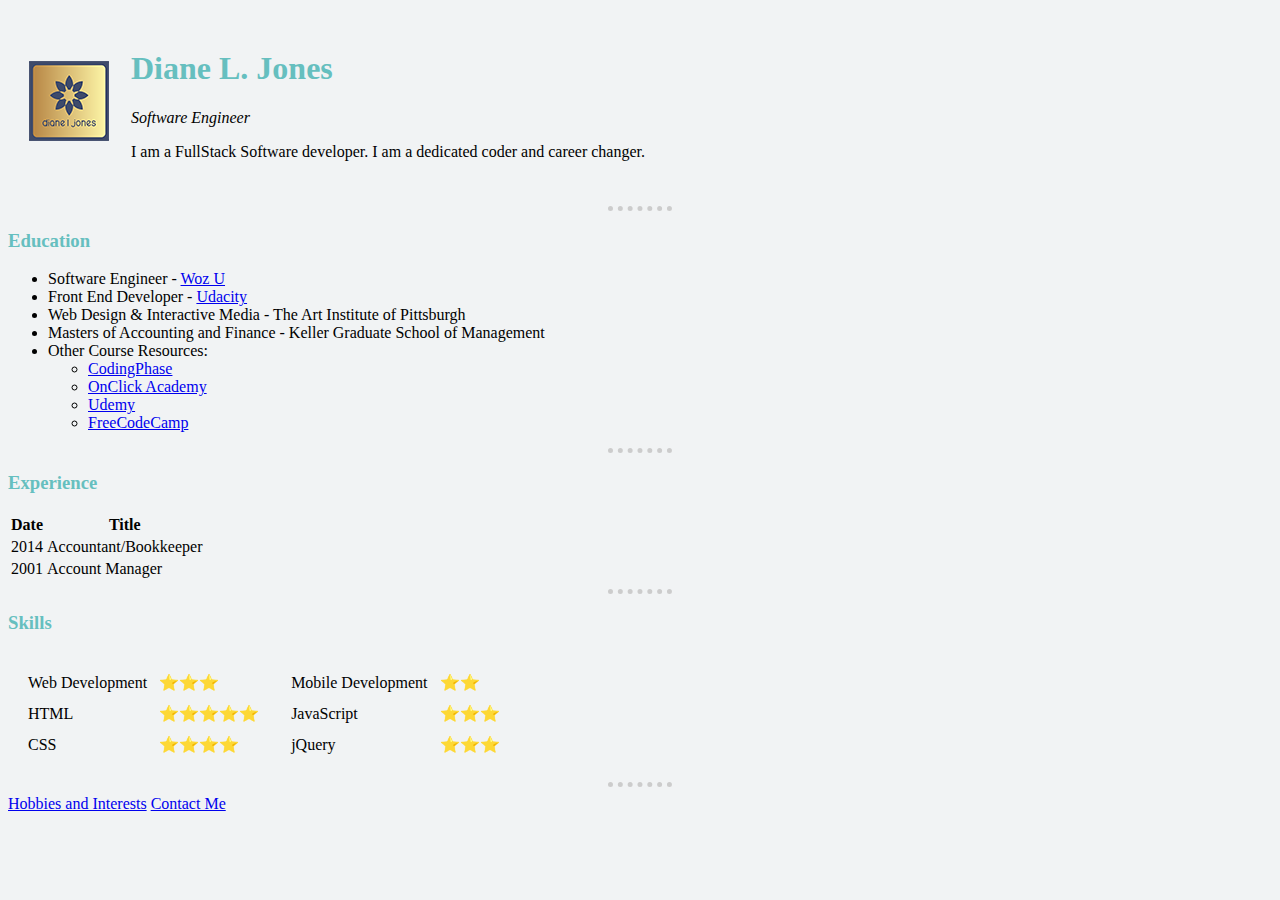
<file: index.html>
<!DOCTYPE html>
<html lang="en" dir="ltr">

<head>
  <meta charset="utf-8">
  <meta name="description" content="Personal Website">
  <meta name="keywords" content="HTML,CSS,XML,JavaScript,Node">
  <meta name="author" content="Diane L. Jones">
  <meta name="viewport" content="width=device-width, initial-scale=1.0">

  <title>Diane's Personal Website</title>
  <link rel="stylesheet" href="/css/main.css">
</head>

<body>
  <table cellspacing="20">
    <tr>
      <td><img src="images/color_logo_with_background_80.png" alt="logo image"></td>
      <td>
        <h1>Diane L. Jones</h1>
        <p><em>Software Engineer</em></p>
        <p>I am a FullStack Software developer. I am a dedicated coder and career changer.</p>
      </td>
    </tr>
  </table>
  <hr>
  <h3>Education</h3>
  <ul>
    <li>Software Engineer - <a href="https://www.wozu.com">Woz U</a></li>
    <li>Front End Developer - <a href="https://www.udacity.com">Udacity</a></li>
    <li>Web Design & Interactive Media - The Art Institute of Pittsburgh</li>
    <li>Masters of Accounting and Finance - Keller Graduate School of Management</li>
    <li>Other Course Resources:
      <ul>
        <li><a href="https://codingphase.com">CodingPhase</a></li>
        <li><a href="https://onclickacademy.com/">OnClick Academy</a></li>
        <li><a href="https://www.udemy.com/">Udemy</a></li>
        <li><a href="https://www.freecodecamp.org/">FreeCodeCamp</a></li>
      </ul>
    </li>
  </ul>
  <hr>
  <h3>Experience</h3>
  <table>
    <thead>
      <tr>
        <th>Date</th>
        <th>Title</th>
      </tr>
    </thead>
    <tbody>
      <tr>
        <td>2014</td>
        <td>Accountant/Bookkeeper</td>
      </tr>
      <tr>
        <td>2001</td>
        <td>Account Manager</td>
      </tr>
    </tbody>
  </table>
  <hr>
  <h3>Skills</h3>
  <table cellspacing="8">
    <tr>
      <td>
        <table cellspacing="10">
          <tr>
            <td>Web Development</td>
            <td>⭐⭐⭐</td>
          </tr>
          <tr>
            <td>HTML</td>
            <td>⭐⭐⭐⭐⭐</td>
          </tr>
          <tr>
            <td>CSS</td>
            <td>⭐⭐⭐⭐</td>
          </tr>
        </td>
      </tr>
    </table>
    </td>
    <td>
      <table cellspacing="10">
        <tr>
          <td>Mobile Development</td>
          <td>⭐⭐</td>
        </tr>
        <tr>
          <td>JavaScript </td>
          <td>⭐⭐⭐</td>
        </tr>
        <tr>
          <td>jQuery </td>
          <td>⭐⭐⭐</td>
        </tr>
      </table>
    </td>
    </tr>
  </table>

  <hr>
  <a href="hobbies.html">Hobbies and Interests</a>
  <a href="contact/contactme.html">Contact Me</a>
</body>

</html>
</file>
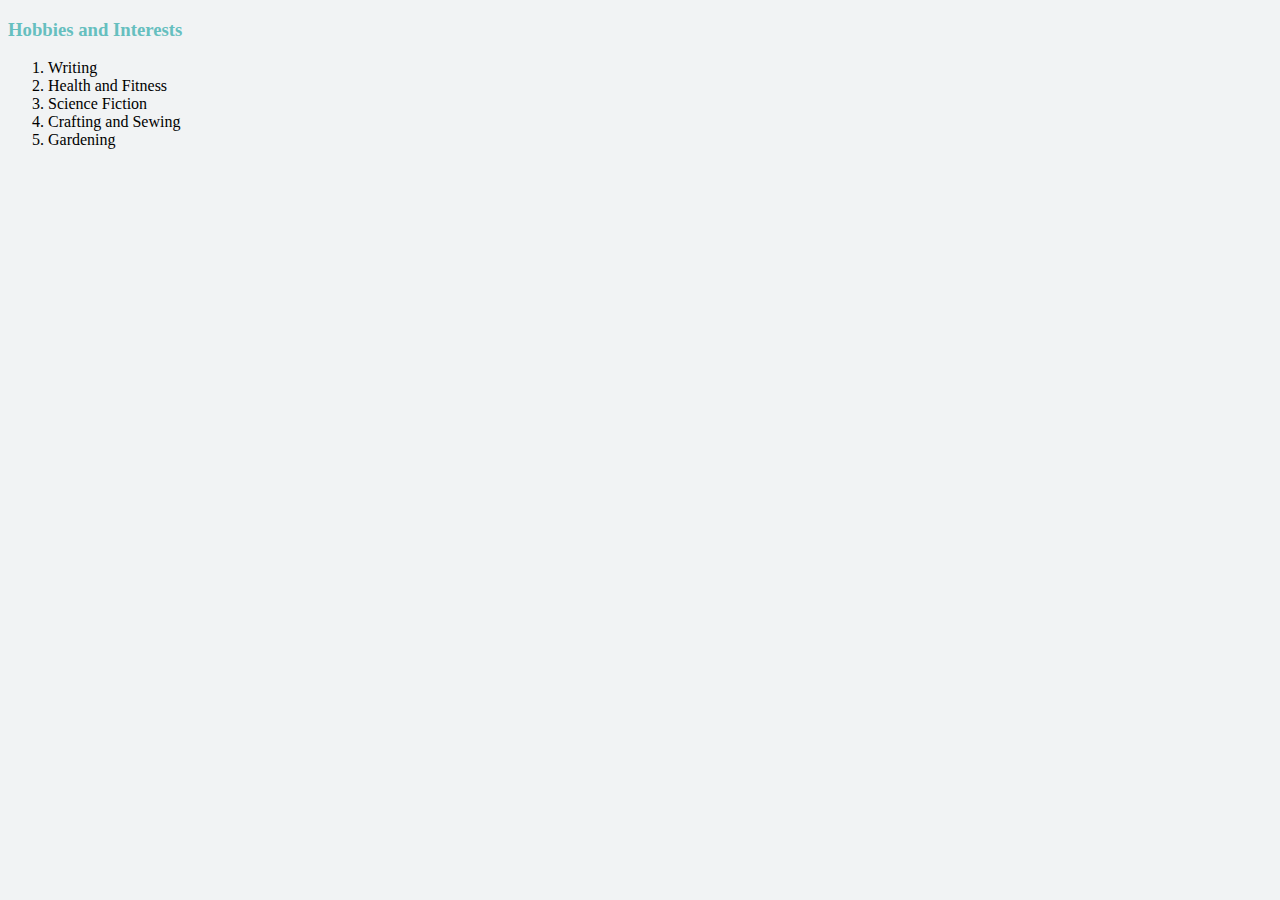
<file: hobbies.html>
<!DOCTYPE html>
<html lang="en">
<head>
    <meta charset="UTF-8">
    <meta name="viewport" content="width=device-width, initial-scale=1.0">
    <meta http-equiv="X-UA-Compatible" content="ie=edge">
    <title>Hobbies and Interests</title>
      <link rel="stylesheet" href="/css/main.css">
</head>
<body>
    <h3>Hobbies and Interests</h3>
    <ol>
      <li>Writing</li>
      <li>Health and Fitness</li>
      <li>Science Fiction</li>
      <li>Crafting and Sewing</li>
      <li>Gardening</li>
    </ol>
</body>
</html>
</file>
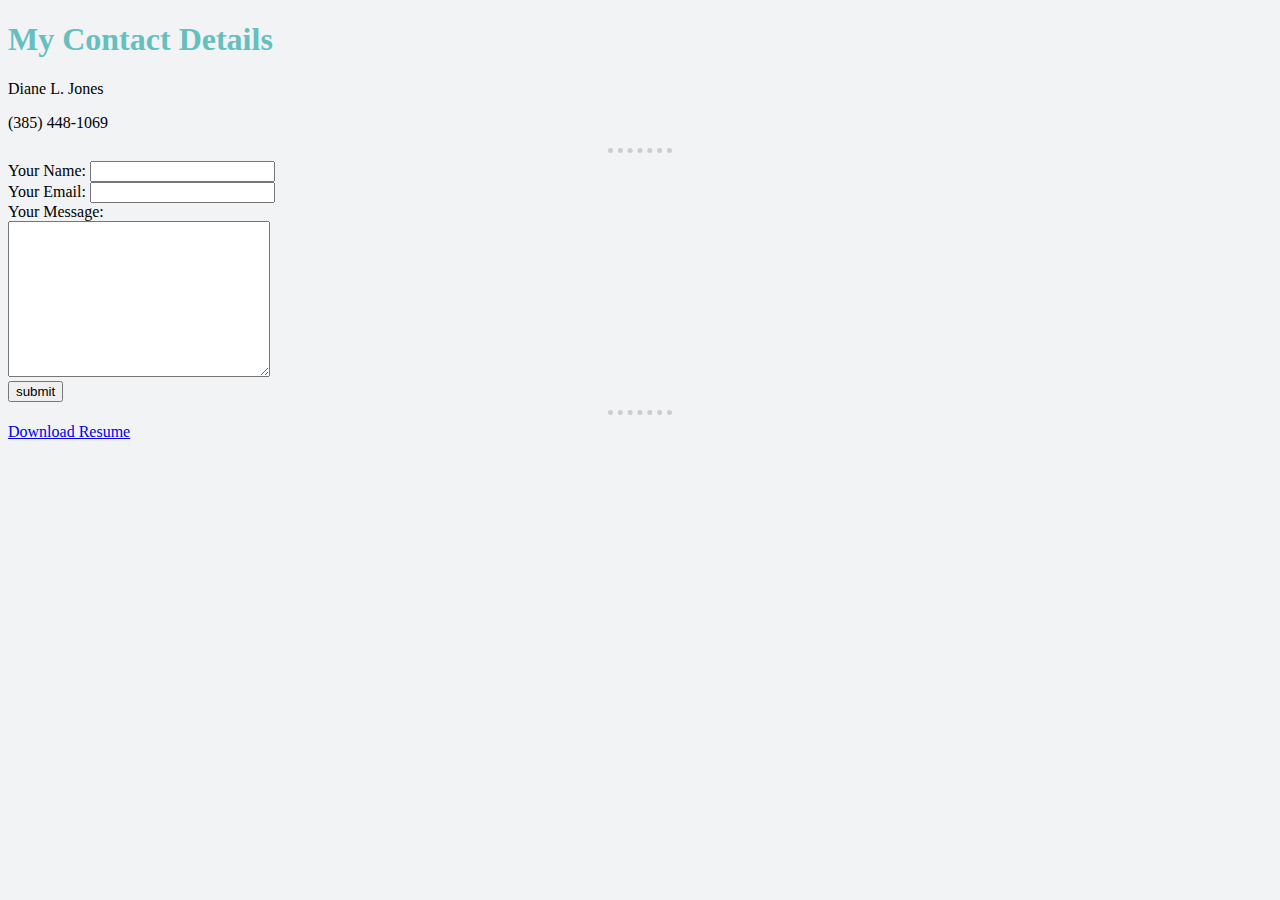
<file: contact/contactme.html>
<!DOCTYPE html>
<html lang="en">

<head>
  <meta charset="UTF-8">
  <meta name="viewport" content="width=device-width, initial-scale=1.0">
  <meta http-equiv="X-UA-Compatible" content="ie=edge">
  <title>Diane L Jones - Contact Information</title>
    <link rel="stylesheet" href="/css/main.css">
</head>

<body>
  <h1>My Contact Details</h1>
  <p>Diane L. Jones</p>
  <p>(385) 448-1069</p>
  <hr>
  <form action="mailto:dljpro.27@gmail.com" method="post" enctype="text/plain">
    <label for="name">Your Name: </label>
    <input type="text" name="yourName" value=""><br>
    <label for="email">Your Email: </label>
    <input type="email" name="yourEmail" value=""><br>
    <label for="message">Your Message: </label><br>
    <textarea name="yourMessage" rows="10" cols="30"></textarea><br>
    <input type="submit" name="submit" value="submit">
  </form>
  <hr>
  <!-- To be updated.  Added for demonstration only -->
  <a href="docs/Jones, Diane L_wd_basic.docx">Download Resume</a>
</body>

</html>
</file>
<file: css/main.css>
/*
* {
  margin: 0;
  padding: 0;
}
*/

body {
  background-color: #f1f3f4;
}

h1, h3 {
  color: #66bfbf;
}

hr {
  width: 5%;
  /* height: 2px; */
  border-style: dotted none none;
  border-color: #cccccc;
  border-width: 5px;
}
</file>
